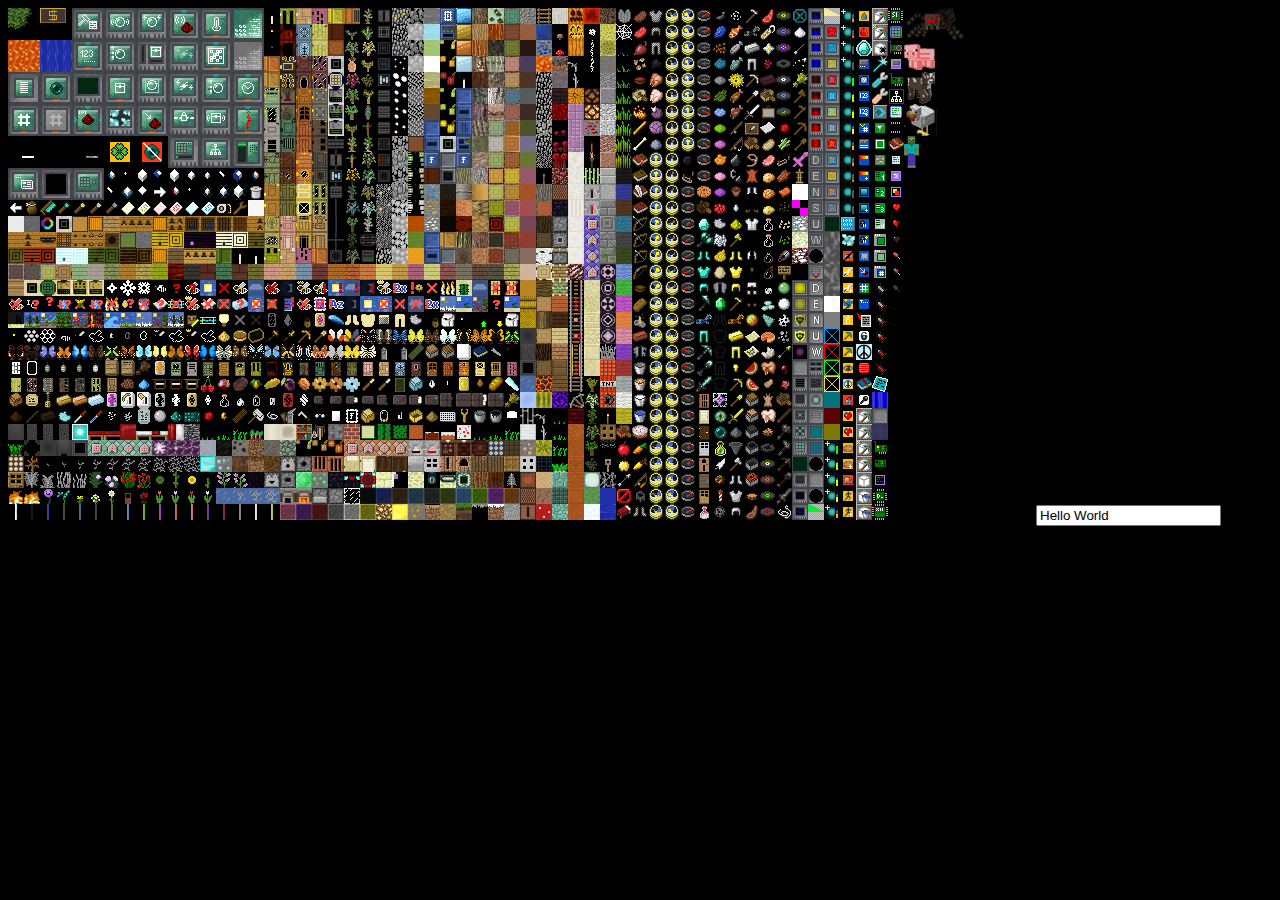
<file: img.html>
<!DOCTYPE html>
<html lang="en">
<head>
    <meta charset="UTF-8">
    <meta http-equiv="X-UA-Compatible" content="IE=edge">
    <meta name="viewport" content="width=device-width, initial-scale=1.0">
    <title>Document</title>
    <script src="/js/jquery-3.5.1.js"></script>
    <script>
        let x = 0;
        let y = 0;
        $(() => {
            console.log("load")
            $("#tex").mousemove((e) => {
                // console.log(e.originalEvent.offsetX);
                // console.log($("#tex").width());
                x = parseInt(e.originalEvent.offsetX / $("#tex").width() * 64);
                y = parseInt(e.originalEvent.offsetY / $("#tex").height() * 32);
                $(".coords").text("coords X:" + x + ", y: " + y);
            });
            $("#tex").click(() => {
                // const copy = document.getElementById("coords");
                $("#coords").val(`dirt: { x: ${x}, y: ${y}, width: 1, height: 1},`);
                //                 console.log($("#coords"))
                // $(".coords").select();
                // copy.setSelectionRange(0, 99999)
                // document.execCommand("copy");
                var copyText = document.getElementById("coords");
                copyText.select();
                copyText.setSelectionRange(0, 99999)
                document.execCommand("copy");
            })
        });
        
    </script>
</head>
<body style="background: black">
    <img id="tex" src="/textures/atlas1.png" alt="">
    <input type="text" value="Hello World" id="coords">
</body>
</html>
</file>
